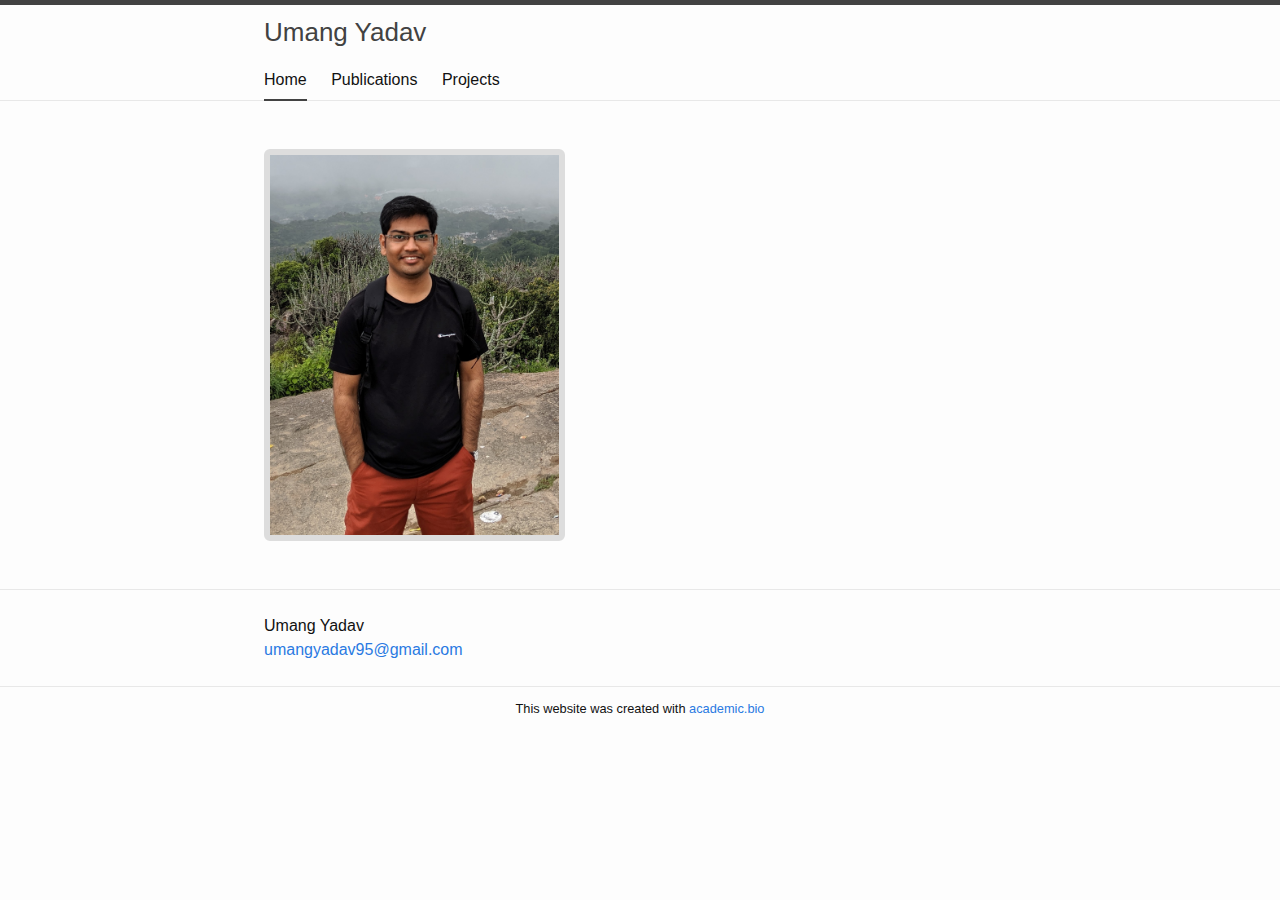
<file: index.html>
<!DOCTYPE html>
<html lang="en">

  <head>
	<!-- Global site tag (gtag.js) - Google Analytics -->
	<script async src="https://www.googletagmanager.com/gtag/js?id=UA-89811201-3"></script>
	<script>
  	window.dataLayer = window.dataLayer || [];
  	function gtag(){dataLayer.push(arguments);}
  	gtag('js', new Date());
	
  	gtag('config', 'UA-89811201-3');
	</script>

  <meta charset="utf-8">
  <meta http-equiv="X-UA-Compatible" content="IE=edge">
  <meta name="viewport" content="width=device-width, initial-scale=1">

  <title>Umang Yadav</title>
  <meta name="description" content="">

  


  <link rel="stylesheet" href="./css/main.css">
  <link rel="canonical" href="./">
  <link rel="alternate" type="application/rss+xml" title="Umang Yadav" href="./feed.xml">
  
  
</head>


  <body>

    <header class="site-header" role="banner">

  <div class="wrapper navigation-wrapper ">

    <div class="navigation-links">
      


      
      <a class="site-title" href="./">Umang Yadav</a>

      <nav class="site-nav">
        <a href="#" class="menu-icon">
          <svg viewBox="0 0 18 15" width="18px" height="15px">
            <path fill="#424242" d="M18,1.484c0,0.82-0.665,1.484-1.484,1.484H1.484C0.665,2.969,0,2.304,0,1.484l0,0C0,0.665,0.665,0,1.484,0 h15.031C17.335,0,18,0.665,18,1.484L18,1.484z"/>
            <path fill="#424242" d="M18,7.516C18,8.335,17.335,9,16.516,9H1.484C0.665,9,0,8.335,0,7.516l0,0c0-0.82,0.665-1.484,1.484-1.484 h15.031C17.335,6.031,18,6.696,18,7.516L18,7.516z"/>
            <path fill="#424242" d="M18,13.516C18,14.335,17.335,15,16.516,15H1.484C0.665,15,0,14.335,0,13.516l0,0 c0-0.82,0.665-1.484,1.484-1.484h15.031C17.335,12.031,18,12.696,18,13.516L18,13.516z"/>
          </svg>
        </a>

        <div class="trigger">
          <a class="page-link active" href="./index.html" >Home</a>
          
          
            
          
            
            <a class="page-link " href="./publications.html" >Publications</a>
            
          
            
          
            
            <a class="page-link " href="./projects.html" >Projects</a>
            
          
        </div>
      </nav>
    </div>
    
    

  </div>

</header>


    <main class="page-content" aria-label="Content">
      <div class="wrapper">
        <article class="post">

  <div class="post-content">
    
      


      <img src="./profile_picture.jpg" class="profile-picture" alt="Umang Yadav profile picture"></img>
    
    
    
  </div>

</article>

      </div>
    </main>

    <footer class="site-footer">

  <div class="wrapper">

    <div class="footer-col-wrapper">
      <div class="footer-col">
        <ul class="contact-list">
          <li>
            
              Umang Yadav
            
          </li>
          
            
            <li></li>
            
          
          <li><a href="mailto:umangyadav95@gmail.com">umangyadav95@gmail.com</a></li>
        </ul>
      </div>

      <div class="footer-col">
      </div>
    </div>
  </div>
  
  
  <div class="footer-text">This website was created with <a href="https://my.academic.bio">academic.bio</a></div>
  

</footer>


  </body>

</html>
</file>
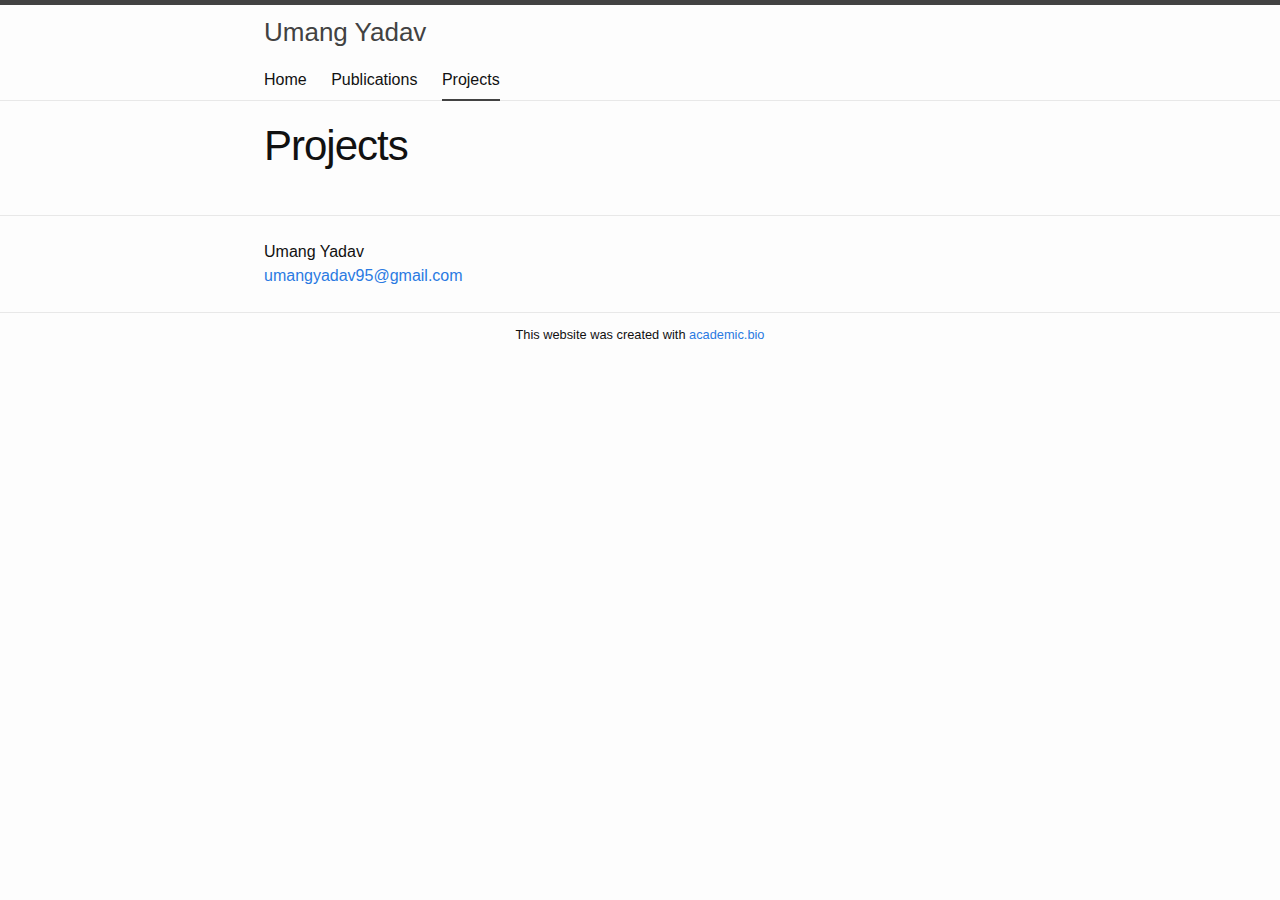
<file: projects.html>
<!DOCTYPE html>
<html lang="en">

  <head>
	<!-- Global site tag (gtag.js) - Google Analytics -->
	<script async src="https://www.googletagmanager.com/gtag/js?id=UA-89811201-3"></script>
	<script>
  	window.dataLayer = window.dataLayer || [];
  	function gtag(){dataLayer.push(arguments);}
  	gtag('js', new Date());
	
  	gtag('config', 'UA-89811201-3');
	</script>
  <meta charset="utf-8">
  <meta http-equiv="X-UA-Compatible" content="IE=edge">
  <meta name="viewport" content="width=device-width, initial-scale=1">

  <title>Projects</title>
  <meta name="description" content="">

  


  <link rel="stylesheet" href="./css/main.css">
  <link rel="canonical" href="./projects.html">
  <link rel="alternate" type="application/rss+xml" title="Umang Yadav" href="./feed.xml">
  
  
</head>


  <body>

    <header class="site-header" role="banner">

  <div class="wrapper navigation-wrapper ">

    <div class="navigation-links">
      


      
      <a class="site-title" href="./">Umang Yadav</a>

      <nav class="site-nav">
        <a href="#" class="menu-icon">
          <svg viewBox="0 0 18 15" width="18px" height="15px">
            <path fill="#424242" d="M18,1.484c0,0.82-0.665,1.484-1.484,1.484H1.484C0.665,2.969,0,2.304,0,1.484l0,0C0,0.665,0.665,0,1.484,0 h15.031C17.335,0,18,0.665,18,1.484L18,1.484z"/>
            <path fill="#424242" d="M18,7.516C18,8.335,17.335,9,16.516,9H1.484C0.665,9,0,8.335,0,7.516l0,0c0-0.82,0.665-1.484,1.484-1.484 h15.031C17.335,6.031,18,6.696,18,7.516L18,7.516z"/>
            <path fill="#424242" d="M18,13.516C18,14.335,17.335,15,16.516,15H1.484C0.665,15,0,14.335,0,13.516l0,0 c0-0.82,0.665-1.484,1.484-1.484h15.031C17.335,12.031,18,12.696,18,13.516L18,13.516z"/>
          </svg>
        </a>

        <div class="trigger">
          <a class="page-link " href="./index.html" >Home</a>
          
          
            
          
            
            <a class="page-link " href="./publications.html" >Publications</a>
            
          
            
          
            
            <a class="page-link active" href="./projects.html" >Projects</a>
            
          
        </div>
      </nav>
    </div>
    
    

  </div>

</header>


    <main class="page-content" aria-label="Content">
      <div class="wrapper">
        <article class="post">

  <header class="post-header">
    <h1 class="post-title">Projects</h1>
  </header>

  <div class="post-content">
    
  </div>

</article>

      </div>
    </main>

    <footer class="site-footer">

  <div class="wrapper">

    <div class="footer-col-wrapper">
      <div class="footer-col">
        <ul class="contact-list">
          <li>
            
              Umang Yadav
            
          </li>
          
            
            <li></li>
            
          
          <li><a href="mailto:umangyadav95@gmail.com">umangyadav95@gmail.com</a></li>
        </ul>
      </div>

      <div class="footer-col">
      </div>
    </div>
  </div>
  
  
  <div class="footer-text">This website was created with <a href="https://my.academic.bio">academic.bio</a></div>
  

</footer>


  </body>

</html>
</file>
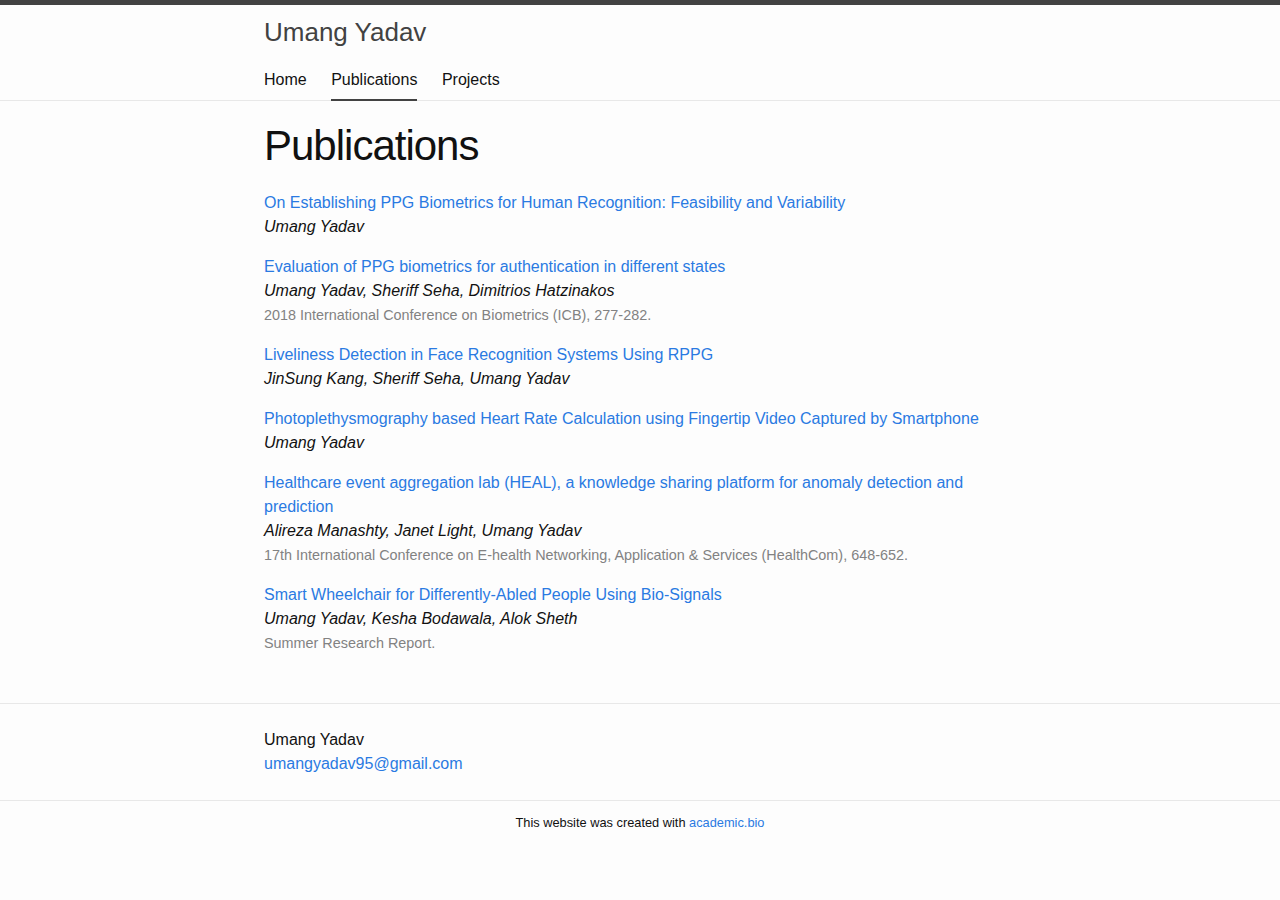
<file: publications.html>
<!DOCTYPE html>
<html lang="en">

  <head>
	<!-- Global site tag (gtag.js) - Google Analytics -->
	<script async src="https://www.googletagmanager.com/gtag/js?id=UA-89811201-3"></script>
	<script>
  	window.dataLayer = window.dataLayer || [];
  	function gtag(){dataLayer.push(arguments);}
  	gtag('js', new Date());
	
  	gtag('config', 'UA-89811201-3');
	</script>
  <meta charset="utf-8">
  <meta http-equiv="X-UA-Compatible" content="IE=edge">
  <meta name="viewport" content="width=device-width, initial-scale=1">

  <title>Publications</title>
  <meta name="description" content="">

  


  <link rel="stylesheet" href="./css/main.css">
  <link rel="canonical" href="./publications.html">
  <link rel="alternate" type="application/rss+xml" title="Umang Yadav" href="./feed.xml">
  
  
</head>


  <body>

    <header class="site-header" role="banner">

  <div class="wrapper navigation-wrapper ">

    <div class="navigation-links">
      


      
      <a class="site-title" href="./">Umang Yadav</a>

      <nav class="site-nav">
        <a href="#" class="menu-icon">
          <svg viewBox="0 0 18 15" width="18px" height="15px">
            <path fill="#424242" d="M18,1.484c0,0.82-0.665,1.484-1.484,1.484H1.484C0.665,2.969,0,2.304,0,1.484l0,0C0,0.665,0.665,0,1.484,0 h15.031C17.335,0,18,0.665,18,1.484L18,1.484z"/>
            <path fill="#424242" d="M18,7.516C18,8.335,17.335,9,16.516,9H1.484C0.665,9,0,8.335,0,7.516l0,0c0-0.82,0.665-1.484,1.484-1.484 h15.031C17.335,6.031,18,6.696,18,7.516L18,7.516z"/>
            <path fill="#424242" d="M18,13.516C18,14.335,17.335,15,16.516,15H1.484C0.665,15,0,14.335,0,13.516l0,0 c0-0.82,0.665-1.484,1.484-1.484h15.031C17.335,12.031,18,12.696,18,13.516L18,13.516z"/>
          </svg>
        </a>

        <div class="trigger">
          <a class="page-link " href="./index.html" >Home</a>
          
          
            
          
            
            <a class="page-link active" href="./publications.html" >Publications</a>
            
          
            
          
            
            <a class="page-link " href="./projects.html" >Projects</a>
            
          
        </div>
      </nav>
    </div>
    
    

  </div>

</header>


    <main class="page-content" aria-label="Content">
      <div class="wrapper">
        <article class="post">

  <header class="post-header">
    <h1 class="post-title">Publications</h1>
  </header>

  <div class="post-content">
    <ul class="publications">

  <li class="article">
      <span class="title">
        
        <a href="https://tspace.library.utoronto.ca/handle/1807/91427">
          On Establishing PPG Biometrics for Human Recognition: Feasibility and Variability
        </a>
      </span>
      <span class="authors">Umang Yadav</span>
      <span class="journal-info">
        
        
        
      <span>
      
      <span class="year"></span>
  </li>

  <li class="article">
      <span class="title">
        
        <a href="https://ieeexplore.ieee.org/abstract/document/8411233">
          Evaluation of PPG biometrics for authentication in different states
        </a>
      </span>
      <span class="authors">Umang Yadav, Sheriff Seha, Dimitrios Hatzinakos</span>
      <span class="journal-info">
        
        <span class="journal">2018 International Conference on Biometrics (ICB)</span>,
        
        
        
          <span class="pages">277-282</span>.
        
      <span>
      
      <span class="year"></span>
  </li>

  <li class="article">
      <span class="title">
        
        <a href="https://github.com/umangyadav/umangyadav.github.io/raw/master/files/Liveness%20Detection.pdf">
          Liveliness Detection in Face Recognition Systems Using RPPG
        </a>
      </span>
      <span class="authors">JinSung Kang, Sheriff Seha, Umang Yadav</span>
      <span class="journal-info">
        
        
        
      <span>
      
      <span class="year"></span>
  </li>

  <li class="article">
      <span class="title">
        
        <a href="https://github.com/umangyadav/umangyadav.github.io/raw/master/files/HR%20calculation.pdf">
          Photoplethysmography based Heart Rate Calculation using Fingertip Video Captured by Smartphone
        </a>
      </span>
      <span class="authors">Umang Yadav</span>
      <span class="journal-info">
        
        
        
      <span>
      
      <span class="year"></span>
  </li>

  <li class="article">
      <span class="title">
        
        <a href="https://ieeexplore.ieee.org/abstract/document/7454584">
          Healthcare event aggregation lab (HEAL), a knowledge sharing platform for anomaly detection and prediction
        </a>
      </span>
      <span class="authors">Alireza Manashty,  Janet Light, Umang Yadav</span>
      <span class="journal-info">
        
        <span class="journal">17th International Conference on E-health Networking, Application &amp; Services (HealthCom)</span>,
        
        
        
          <span class="pages">648-652</span>.
        
      <span>
      
      <span class="year"></span>
  </li>

  <li class="article">
      <span class="title">
        
        <a href="https://www.pantechsolutions.net/blog/wp-content/uploads/2017/10/Smart-wheel-chair-for-differently-abled-Pepole.pdf">
          Smart Wheelchair for Differently-Abled People Using Bio-Signals
        </a>
      </span>
      <span class="authors">Umang Yadav, Kesha Bodawala, Alok Sheth</span>
      <span class="journal-info">
        
        <span class="journal">Summer Research Report</span>.
        
        
        
      <span>
      
      <span class="year"></span>
  </li>

</ul>
  </div>

</article>

      </div>
    </main>

    <footer class="site-footer">

  <div class="wrapper">

    <div class="footer-col-wrapper">
      <div class="footer-col">
        <ul class="contact-list">
          <li>
            
              Umang Yadav
            
          </li>
          
            
            <li></li>
            
          
          <li><a href="mailto:umangyadav95@gmail.com">umangyadav95@gmail.com</a></li>
        </ul>
      </div>

      <div class="footer-col">
      </div>
    </div>
  </div>
  
  
  <div class="footer-text">This website was created with <a href="https://my.academic.bio">academic.bio</a></div>
  

</footer>


  </body>

</html>
</file>
<file: css/main.css>
/**
 * Reset some basic elements
 */
body, h1, h2, h3, h4, h5, h6,
p, blockquote, pre, hr,
dl, dd, ol, ul, figure {
  margin: 0;
  padding: 0; }

/**
 * Basic styling
 */
body {
  font: 400 16px/1.5 "Helvetica Neue", Helvetica, Arial, sans-serif;
  color: #111;
  background-color: #fdfdfd;
  -webkit-text-size-adjust: 100%;
  -webkit-font-feature-settings: "kern" 1;
  -moz-font-feature-settings: "kern" 1;
  -o-font-feature-settings: "kern" 1;
  font-feature-settings: "kern" 1;
  font-kerning: normal; }

/**
 * Set `margin-bottom` to maintain vertical rhythm
 */
h1, h2, h3, h4, h5, h6,
p, blockquote, pre,
ul, ol, dl, figure,
.highlight {
  margin-bottom: 12px; }

/**
 * Images
 */
img {
  max-width: 100%;
  vertical-align: middle; }

/**
 * Figures
 */
figure > img {
  display: block; }

figcaption {
  font-size: 14px; }

/**
 * Lists
 */
ul, ol {
  margin-left: 24px; }

li > ul,
li > ol {
  margin-bottom: 0; }

/**
 * Headings
 */
h1, h2, h3, h4, h5, h6 {
  font-weight: 400; }

/**
 * Links
 */
a {
  color: #2a7ae2;
  text-decoration: none; }
  a:visited {
    color: #1756a9; }
  a:hover {
    color: #111;
    text-decoration: underline; }

/**
 * Blockquotes
 */
blockquote {
  color: #828282;
  border-left: 4px solid #e8e8e8;
  padding-left: 12px;
  font-size: 18px;
  letter-spacing: -1px;
  font-style: italic; }
  blockquote > :last-child {
    margin-bottom: 0; }

/**
 * Code formatting
 */
pre,
code {
  font-size: 15px;
  border: 1px solid #e8e8e8;
  border-radius: 3px;
  background-color: #eef; }

code {
  padding: 1px 5px; }

pre {
  padding: 8px 12px;
  overflow-x: auto; }
  pre > code {
    border: 0;
    padding-right: 0;
    padding-left: 0; }

/**
 * Wrapper
 */
.wrapper {
  max-width: -webkit-calc(800px - (24px * 2));
  max-width: calc(800px - (24px * 2));
  margin-right: auto;
  margin-left: auto;
  padding-right: 24px;
  padding-left: 24px; }
  @media screen and (max-width: 800px) {
    .wrapper {
      max-width: -webkit-calc(800px - (24px));
      max-width: calc(800px - (24px));
      padding-right: 12px;
      padding-left: 12px; } }

/**
 * Clearfix
 */
.wrapper:after {
  content: "";
  display: table;
  clear: both; }

/**
 * Icons
 */
.icon > svg {
  display: inline-block;
  vertical-align: middle; }
  .icon > svg path {
    fill: #828282; }

/**
 * Site header
 */
.site-header {
  border-top: 5px solid #424242;
  border-bottom: 1px solid #e8e8e8;
  min-height: 56px;
  position: relative; }

.site-title {
  font-size: 26px;
  font-weight: 300;
  margin: 8px 0;
  display: inline-block; }
  .site-title, .site-title:visited {
    color: #424242; }

.site-nav .menu-icon {
  display: none; }
.site-nav .page-link {
  color: #111;
  line-height: 1.5;
  padding: 8px 0;
  display: inline-block; }
  .site-nav .page-link:not(:last-child) {
    margin-right: 20px; }
  .site-nav .page-link.active {
    padding-bottom: 7px;
    margin-bottom: -1px;
    border-bottom: 2px solid #424242; }
    @media screen and (max-width: 600px) {
      .site-nav .page-link.active {
        border-bottom: none;
        padding-bottom: 8px;
        margin-bottom: 0; } }
@media screen and (max-width: 600px) {
  .site-nav {
    position: absolute;
    top: 9px;
    right: 12px;
    background-color: #fdfdfd;
    border: 1px solid #e8e8e8;
    border-radius: 5px;
    text-align: right; }
    .site-nav .menu-icon {
      display: block;
      float: right;
      width: 36px;
      height: 26px;
      line-height: 0;
      padding-top: 10px;
      text-align: center; }
      .site-nav .menu-icon > svg path {
        fill: #424242; }
    .site-nav .trigger {
      clear: both;
      display: none; }
    .site-nav:hover .trigger {
      display: block;
      padding-bottom: 5px; }
    .site-nav .page-link {
      display: block;
      padding: 5px 10px;
      margin-left: 20px; }
      .site-nav .page-link:not(:last-child) {
        margin-right: 0; } }

.navigation-wrapper.has-logo .navigation-links {
  width: 70%;
  float: left; }
  @media screen and (max-width: 600px) {
    .navigation-wrapper.has-logo .navigation-links {
      width: 100%; } }
.navigation-wrapper.has-logo .navigation-logo {
  width: 30%;
  float: left;
  padding: 12px;
  box-sizing: border-box;
  text-align: right;
  height: 95px; }
  .navigation-wrapper.has-logo .navigation-logo img {
    max-height: 100%; }
  @media screen and (max-width: 600px) {
    .navigation-wrapper.has-logo .navigation-logo {
      display: none; } }

/**
 * Site footer
 */
.site-footer {
  border-top: 1px solid #e8e8e8;
  padding: 24px 0; }

.footer-heading {
  font-size: 18px;
  margin-bottom: 12px; }

.contact-list,
.social-media-list {
  list-style: none;
  margin-left: 0; }

.footer-col-wrapper {
  display: flex;
  justify-content: space-between; }

.footer-col {
  margin-bottom: 12px; }

.footer-text {
  border-top: 1px solid #e8e8e8;
  text-align: center;
  font-size: 0.8rem;
  padding: 12px 0; }

/**
 * Page content
 */
.page-content {
  padding: 24px 0; }

.page-heading {
  font-size: 20px; }

.post-list {
  margin-left: 0;
  list-style: none; }
  .post-list > li {
    margin-bottom: 24px; }

.post-meta {
  font-size: 14px;
  color: #828282; }

.post-link {
  display: block;
  font-size: 24px; }

/**
 * Posts
 */
.post-header {
  margin-bottom: 24px; }

.post-title {
  font-size: 42px;
  letter-spacing: -1px;
  line-height: 1; }
  @media screen and (max-width: 800px) {
    .post-title {
      font-size: 36px; } }

.post-content {
  margin-bottom: 24px; }
  .post-content h2 {
    font-size: 32px; }
    @media screen and (max-width: 800px) {
      .post-content h2 {
        font-size: 28px; } }
  .post-content h3 {
    font-size: 26px; }
    @media screen and (max-width: 800px) {
      .post-content h3 {
        font-size: 22px; } }
  .post-content h4 {
    font-size: 20px; }
    @media screen and (max-width: 800px) {
      .post-content h4 {
        font-size: 18px; } }

.profile-picture {
  float: left;
  margin-right: 24px;
  margin-bottom: 24px;
  max-width: 40%;
  border: 6px solid #ddd;
  border-radius: 6px;
  box-sizing: border-box; }
  @media screen and (max-width: 600px) {
    .profile-picture {
      display: block;
      float: none;
      max-width: 100%;
      margin-left: auto;
      margin-right: auto; } }

ul.publications {
  list-style: none;
  margin: 0; }
  ul.publications li {
    margin-bottom: 16px; }
  ul.publications .title {
    display: block; }
  ul.publications .authors {
    display: block;
    font-style: italic; }
  ul.publications .journal-info {
    color: #828282;
    font-size: 0.9rem; }
  ul.publications .year {
    float: right;
    color: #828282;
    font-size: 0.9rem; }

/**
 * Syntax highlighting styles
 */
.highlight {
  background: #fff; }
  .highlighter-rouge .highlight {
    background: #eef; }
  .highlight .c {
    color: #998;
    font-style: italic; }
  .highlight .err {
    color: #a61717;
    background-color: #e3d2d2; }
  .highlight .k {
    font-weight: bold; }
  .highlight .o {
    font-weight: bold; }
  .highlight .cm {
    color: #998;
    font-style: italic; }
  .highlight .cp {
    color: #999;
    font-weight: bold; }
  .highlight .c1 {
    color: #998;
    font-style: italic; }
  .highlight .cs {
    color: #999;
    font-weight: bold;
    font-style: italic; }
  .highlight .gd {
    color: #000;
    background-color: #fdd; }
  .highlight .gd .x {
    color: #000;
    background-color: #faa; }
  .highlight .ge {
    font-style: italic; }
  .highlight .gr {
    color: #a00; }
  .highlight .gh {
    color: #999; }
  .highlight .gi {
    color: #000;
    background-color: #dfd; }
  .highlight .gi .x {
    color: #000;
    background-color: #afa; }
  .highlight .go {
    color: #888; }
  .highlight .gp {
    color: #555; }
  .highlight .gs {
    font-weight: bold; }
  .highlight .gu {
    color: #aaa; }
  .highlight .gt {
    color: #a00; }
  .highlight .kc {
    font-weight: bold; }
  .highlight .kd {
    font-weight: bold; }
  .highlight .kp {
    font-weight: bold; }
  .highlight .kr {
    font-weight: bold; }
  .highlight .kt {
    color: #458;
    font-weight: bold; }
  .highlight .m {
    color: #099; }
  .highlight .s {
    color: #d14; }
  .highlight .na {
    color: #008080; }
  .highlight .nb {
    color: #0086B3; }
  .highlight .nc {
    color: #458;
    font-weight: bold; }
  .highlight .no {
    color: #008080; }
  .highlight .ni {
    color: #800080; }
  .highlight .ne {
    color: #900;
    font-weight: bold; }
  .highlight .nf {
    color: #900;
    font-weight: bold; }
  .highlight .nn {
    color: #555; }
  .highlight .nt {
    color: #000080; }
  .highlight .nv {
    color: #008080; }
  .highlight .ow {
    font-weight: bold; }
  .highlight .w {
    color: #bbb; }
  .highlight .mf {
    color: #099; }
  .highlight .mh {
    color: #099; }
  .highlight .mi {
    color: #099; }
  .highlight .mo {
    color: #099; }
  .highlight .sb {
    color: #d14; }
  .highlight .sc {
    color: #d14; }
  .highlight .sd {
    color: #d14; }
  .highlight .s2 {
    color: #d14; }
  .highlight .se {
    color: #d14; }
  .highlight .sh {
    color: #d14; }
  .highlight .si {
    color: #d14; }
  .highlight .sx {
    color: #d14; }
  .highlight .sr {
    color: #009926; }
  .highlight .s1 {
    color: #d14; }
  .highlight .ss {
    color: #990073; }
  .highlight .bp {
    color: #999; }
  .highlight .vc {
    color: #008080; }
  .highlight .vg {
    color: #008080; }
  .highlight .vi {
    color: #008080; }
  .highlight .il {
    color: #099; }
</file>
